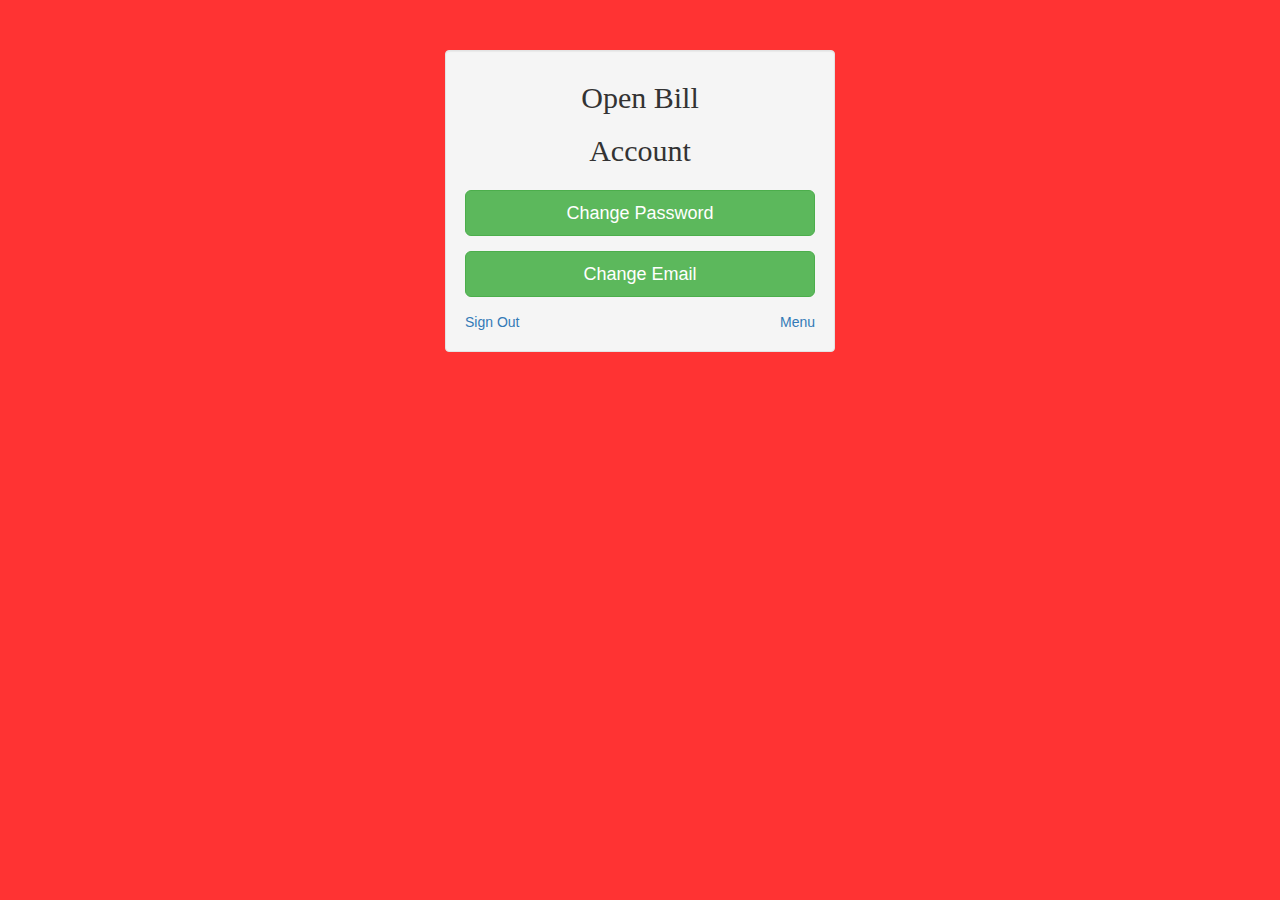
<file: account.html>
<!DOCTYPE html>
<html lang="en">
  <head>
    <meta charset="utf-8">
    <meta http-equiv="X-UA-Compatible" content="IE=edge">
    <meta name="viewport" content="width=device-width, initial-scale=1">
    <title>Account</title>

    <!-- Bootstrap -->
    <link href="css/bootstrap.min.css" rel="stylesheet">
      <link href="css/maincss.css" rel="stylesheet">

    <!-- HTML5 Shim and Respond.js IE8 support of HTML5 elements and media queries -->
    <!-- WARNING: Respond.js doesn't work if you view the page via file:// -->
    <!--[if lt IE 9]>
      <script src="https://oss.maxcdn.com/libs/html5shiv/3.7.0/html5shiv.js"></script>
      <script src="https://oss.maxcdn.com/libs/respond.js/1.4.2/respond.min.js"></script>
    <![endif]-->
  </head>
  <body>
    <div class="container">
    <div class="row login">
        <div class="col-md-4 col-md-offset-4 col-sm-6 col-sm-offset-3 well">
            <form role="form">
              <div class="form-group text-center">
                <div class="logo">
                    <p>Open Bill</p>
					<p>Account</p>
                </div>
              </div>
			  <div class="form-group">
                <a class="btn btn-default btn-lg btn-block btn-success"href="changepassword.html">Change Password</a>
              </div>
              <div class="form-group">
                <a class="btn btn-default btn-lg btn-block btn-success"href="changeemail.html">Change Email</a>
              </div>
              <div class="form-group last-row">
                <a href="menu.html" class="pull-right">Menu</a>
				<a href="logout.php" class="pull-left">Sign Out</a>
              </div>
            </form>
        </div>
    </div>
</div>

    <!-- jQuery (necessary for Bootstrap's JavaScript plugins) -->
    <script src="https://ajax.googleapis.com/ajax/libs/jquery/1.11.0/jquery.min.js"></script>
    <!-- Include all compiled plugins (below), or include individual files as needed -->
    <script src="js/bootstrap.min.js"></script>
  </body>
</html>
</file>
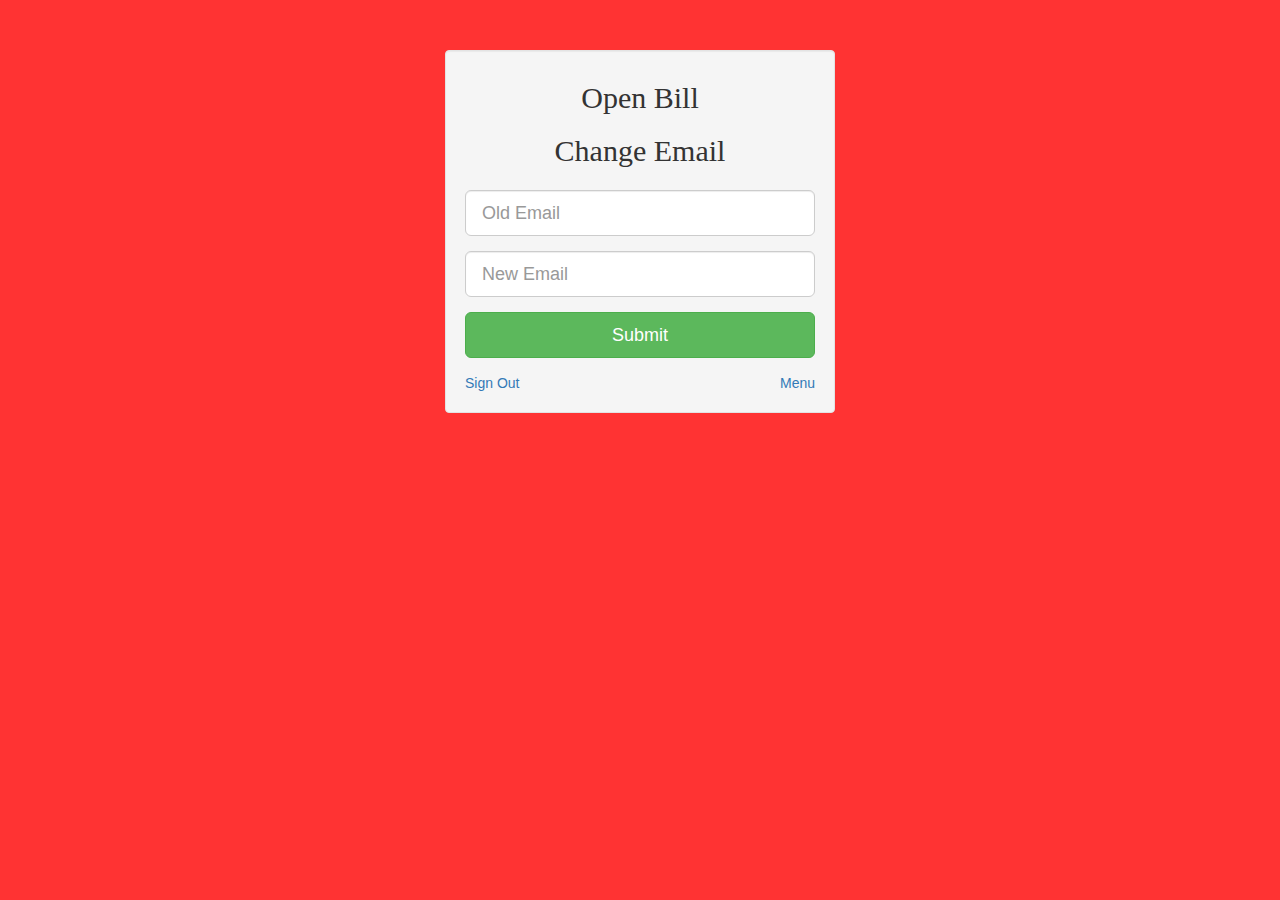
<file: changeemail.html>
<!DOCTYPE html>
<html lang="en">
  <head>
    <meta charset="utf-8">
    <meta http-equiv="X-UA-Compatible" content="IE=edge">
    <meta name="viewport" content="width=device-width, initial-scale=1">
    <title>Login</title>

    <!-- Bootstrap -->
    <link href="css/bootstrap.min.css" rel="stylesheet">
      <link href="css/maincss.css" rel="stylesheet">

    <!-- HTML5 Shim and Respond.js IE8 support of HTML5 elements and media queries -->
    <!-- WARNING: Respond.js doesn't work if you view the page via file:// -->
    <!--[if lt IE 9]>
      <script src="https://oss.maxcdn.com/libs/html5shiv/3.7.0/html5shiv.js"></script>
      <script src="https://oss.maxcdn.com/libs/respond.js/1.4.2/respond.min.js"></script>
    <![endif]-->


  </head>
  <body>
    <div class="container">
    <div class="row login">
        <div class="col-md-4 col-md-offset-4 col-sm-6 col-sm-offset-3 well">
            <form role="form">
              <div class="form-group text-center">
                <div class="logo">
                    <p>Open Bill</p>
					<p>Change Email</p>
                </div>
              </div>
              <div class="form-group">
                <input type="text" class="form-control input-lg" name="oldEmail" id="oldEmail" placeholder="Old Email">
              </div>
              <div class="form-group">
                <input type="text" class="form-control input-lg" name="newEmail" id="newEmail" placeholder="New Email">
              </div>
              <div class="form-group">
                <button type="submit" class="btn btn-default btn-lg btn-block btn-success">Submit</button>
              </div>
              <div class="form-group last-row">
                <a href="menu.html" class="pull-right">Menu</a>
				<a href="logout.php" class="pull-left">Sign Out</a>
              </div>
            </form>
        </div>
    </div>
</div>

    <!-- jQuery (necessary for Bootstrap's JavaScript plugins) -->
    <script src="https://ajax.googleapis.com/ajax/libs/jquery/1.11.0/jquery.min.js"></script>
    <!-- Include all compiled plugins (below), or include individual files as needed -->
    <script src="js/bootstrap.min.js"></script>
  </body>
</html>
</file>
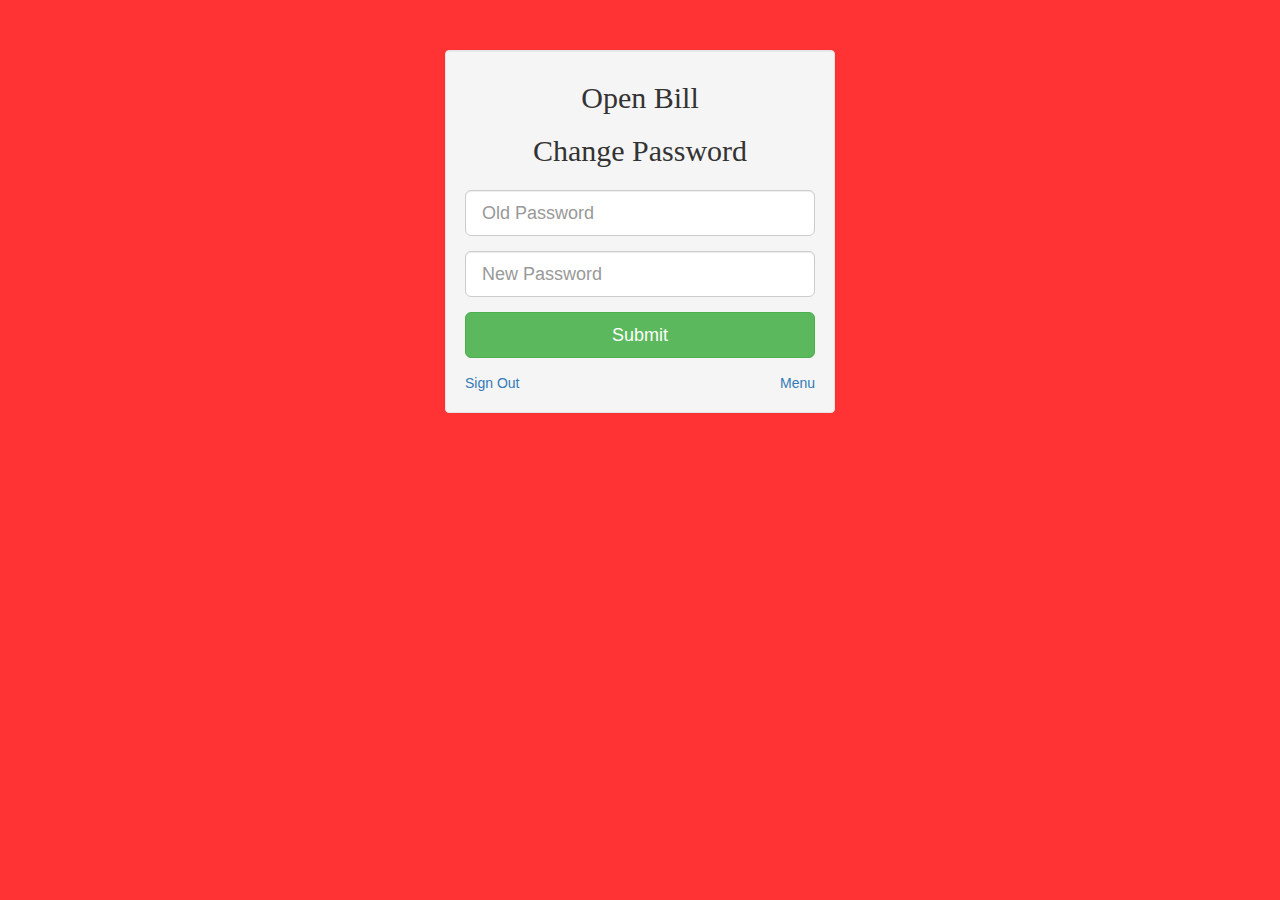
<file: changepassword.html>
<!DOCTYPE html>
<html lang="en">
  <head>
    <meta charset="utf-8">
    <meta http-equiv="X-UA-Compatible" content="IE=edge">
    <meta name="viewport" content="width=device-width, initial-scale=1">
    <title>Login</title>

    <!-- Bootstrap -->
    <link href="css/bootstrap.min.css" rel="stylesheet">
      <link href="css/maincss.css" rel="stylesheet">

    <!-- HTML5 Shim and Respond.js IE8 support of HTML5 elements and media queries -->
    <!-- WARNING: Respond.js doesn't work if you view the page via file:// -->
    <!--[if lt IE 9]>
      <script src="https://oss.maxcdn.com/libs/html5shiv/3.7.0/html5shiv.js"></script>
      <script src="https://oss.maxcdn.com/libs/respond.js/1.4.2/respond.min.js"></script>
    <![endif]-->


  </head>
  <body>
    <div class="container">
    <div class="row login">
        <div class="col-md-4 col-md-offset-4 col-sm-6 col-sm-offset-3 well">
            <form role="form">
              <div class="form-group text-center">
                <div class="logo">
                    <p>Open Bill</p>
					<p>Change Password</p>
                </div>
              </div>
              <div class="form-group">
                <input type="text" class="form-control input-lg" name="oldPassword" id="oldPassword" placeholder="Old Password">
              </div>
              <div class="form-group">
                <input type="text" class="form-control input-lg" name="newPassword" id="newPassword" placeholder="New Password">
              </div>
              <div class="form-group">
                <button type="submit" class="btn btn-default btn-lg btn-block btn-success">Submit</button>
              </div>
              <div class="form-group last-row">
                <a href="menu.html" class="pull-right">Menu</a>
				<a href="logout.php" class="pull-left">Sign Out</a>
              </div>
            </form>
        </div>
    </div>
</div>

    <!-- jQuery (necessary for Bootstrap's JavaScript plugins) -->
    <script src="https://ajax.googleapis.com/ajax/libs/jquery/1.11.0/jquery.min.js"></script>
    <!-- Include all compiled plugins (below), or include individual files as needed -->
    <script src="js/bootstrap.min.js"></script>
  </body>
</html>
</file>
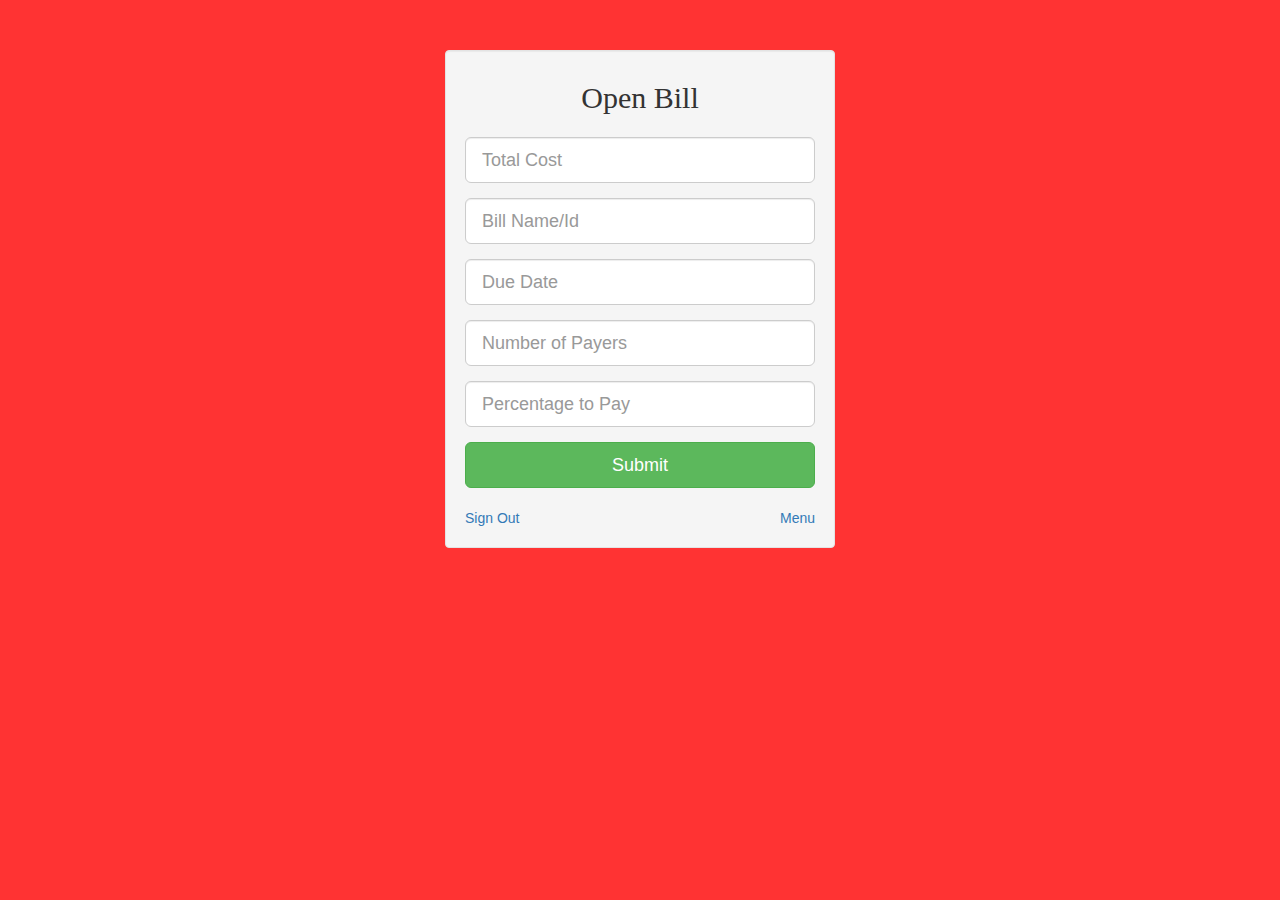
<file: createbill.html>
<!DOCTYPE html>
<html lang="en">
  <head>
    <meta charset="utf-8">
    <meta http-equiv="X-UA-Compatible" content="IE=edge">
    <meta name="viewport" content="width=device-width, initial-scale=1">
    <title>Create A Bill</title>

    <!-- Bootstrap -->
    <link href="css/bootstrap.min.css" rel="stylesheet">
      <link href="css/maincss.css" rel="stylesheet">

    <!-- HTML5 Shim and Respond.js IE8 support of HTML5 elements and media queries -->
    <!-- WARNING: Respond.js doesn't work if you view the page via file:// -->
    <!--[if lt IE 9]>
      <script src="https://oss.maxcdn.com/libs/html5shiv/3.7.0/html5shiv.js"></script>
      <script src="https://oss.maxcdn.com/libs/respond.js/1.4.2/respond.min.js"></script>
    <![endif]-->
  <script>

  function Validate(){

	  var cost = document.getElementById('totalCost');
	  var name = document.getElementById('billName');
	  var date = document.getElementById('dueDate');
	  var payers = document.getElementById('payers');
	  var percent = document.getElementById('percentage');

	 if (cost.value == ''){
		  alert('Please enter total cost of bill');
		  return false;
		  }
	 if (cost.value <= 0){
		  alert('Please enter an amount larger then 0 in Total Cost');
		  return false;
		  }
	 if (name.value == ''){
		  alert('Please enter a name for the bill');
		  return false;
		  }
	 if (date.value == ''){
		  alert('Please enter a date for the bill');
		  return false;
		  }
	 if (payers.value == ''){
		  alert('Please enter the number of people paying the bill');
		  return false;
		  }
	 if (payers.value <= 0){
		  alert('Please enter an amount larger then 0 in Payers');
		  return false;
		  }
	 if (percent.value == ''){
		  alert('Please enter the percentage each person will pay.');
		  return false;
		  }
	 if (percent.value <= 0){
		  alert('Please enter an amount larger then 0 in Percentage');
		  return false;
		  }
	 if (percent.value >= 101){
		  alert('Percentage can not be bigger then 100');
		  return false;
		  }

  }
  </script>


  </head>
  <body>
    <div class="container">
    <div class="row login">
        <div class="col-md-4 col-md-offset-4 col-sm-6 col-sm-offset-3 well">
              <div class="form-group text-center">
                <div class="logo">
                    <p>Open Bill</p>
                </div>
              </div>
              <form onsubmit="return Validate()" action="createBillConfirm.php" method="post" role="form">
              <div class="form-group">
                <input type="total cost" class="form-control input-lg" id="totalCost" name="totalCost" placeholder="Total Cost">
                </div>
            <div class="form-group">
                <input type="bill name" class="form-control input-lg" id="billName" name="billName" placeholder="Bill Name/Id">
           </div>
           <div class="form-group">
                <input type="due date" class="form-control input-lg" name="dueDate" id="dueDate" placeholder="Due Date">
               </div>
               <div class="form-group">
                <input type="Payers" class="form-control input-lg" name="payers" id="payers" placeholder="Number of Payers">
              </div>
              <div class="form-group">
                <input type="percentage" class="form-control input-lg" name="percentage" id="percentage" placeholder="Percentage to Pay">
             </div>
                <button type="submit" class="btn btn-default btn-lg btn-block btn-success">Submit</button>
                </form>
              <br/>
              <div class="form-group last-row">
                <a href="menu.html" class="pull-right">Menu</a>
				<a href="logout.php" class="pull-left">Sign Out</a>
              </div>
        </div>
    </div>
</div>

    <!-- jQuery (necessary for Bootstrap's JavaScript plugins) -->
    <script src="https://ajax.googleapis.com/ajax/libs/jquery/1.11.0/jquery.min.js"></script>
    <!-- Include all compiled plugins (below), or include individual files as needed -->
    <script src="js/bootstrap.min.js"></script>
  </body>
</html>
</file>
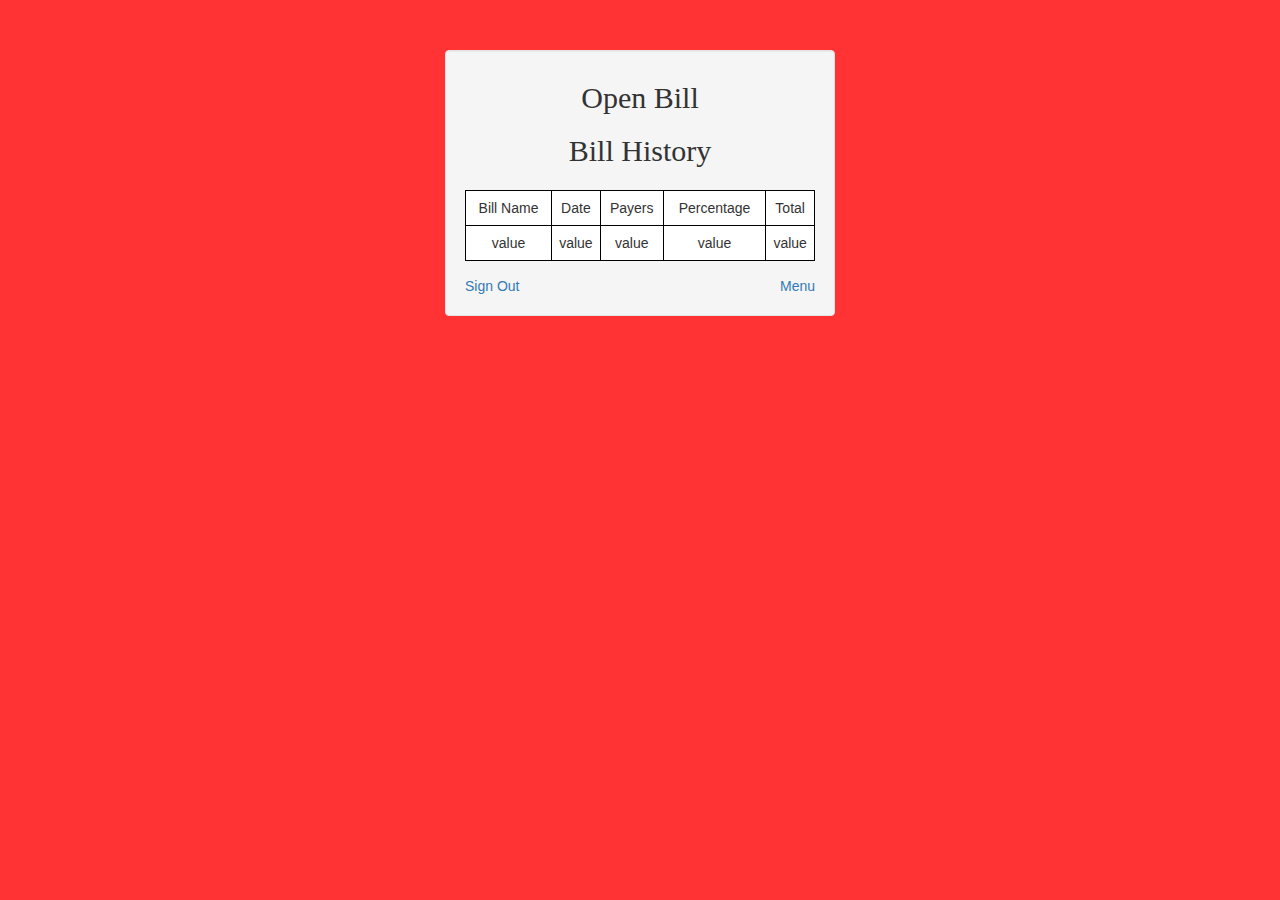
<file: history.html>
<?php

?>

<!DOCTYPE html>
<html lang="en">
  <head>
    <meta charset="utf-8">
    <meta http-equiv="X-UA-Compatible" content="IE=edge">
    <meta name="viewport" content="width=device-width, initial-scale=1">
    <title>Bill History</title>

    <!-- Bootstrap -->
    <link href="css/bootstrap.min.css" rel="stylesheet">
      <link href="css/maincss.css" rel="stylesheet">

    <!-- HTML5 Shim and Respond.js IE8 support of HTML5 elements and media queries -->
    <!-- WARNING: Respond.js doesn't work if you view the page via file:// -->
    <!--[if lt IE 9]>
      <script src="https://oss.maxcdn.com/libs/html5shiv/3.7.0/html5shiv.js"></script>
      <script src="https://oss.maxcdn.com/libs/respond.js/1.4.2/respond.min.js"></script>
    <![endif]-->
  </head>
  <body>
    <div class="container">
    <div class="row login">
        <div class="col-md-4 col-md-offset-4 col-sm-6 col-sm-offset-3 well">
            <form role="form">
              <div class="form-group text-center">
                <div class="logo">
                    <p>Open Bill</p>
					<p>Bill History</p>
                </div class="history">
				<table id="myTable">
				<tr>
					<td>Bill Name</td>
					<td>Date</td>
					<td>Payers</td>
					<td>Percentage</td>
					<td>Total</td>
				</tr>
				<tr>
					<td>value</td>
					<td>value</td>
					<td>value</td>
					<td>value</td>
					<td>value</td>
				</tr>
				</table>
				<div>
				
				</div>
              </div>
              <div class="form-group last-row">

                <a href="menu.html" class="pull-right">Menu</a>
				<a href="index.php" class="pull-left">Sign Out</a>
              </div>
            </form>
        </div>
    </div>
</div>

    <!-- jQuery (necessary for Bootstrap's JavaScript plugins) -->
    <script src="https://ajax.googleapis.com/ajax/libs/jquery/1.11.0/jquery.min.js"></script>
    <!-- Include all compiled plugins (below), or include individual files as needed -->
    <script src="js/bootstrap.min.js"></script>
  </body>
</html>
</file>
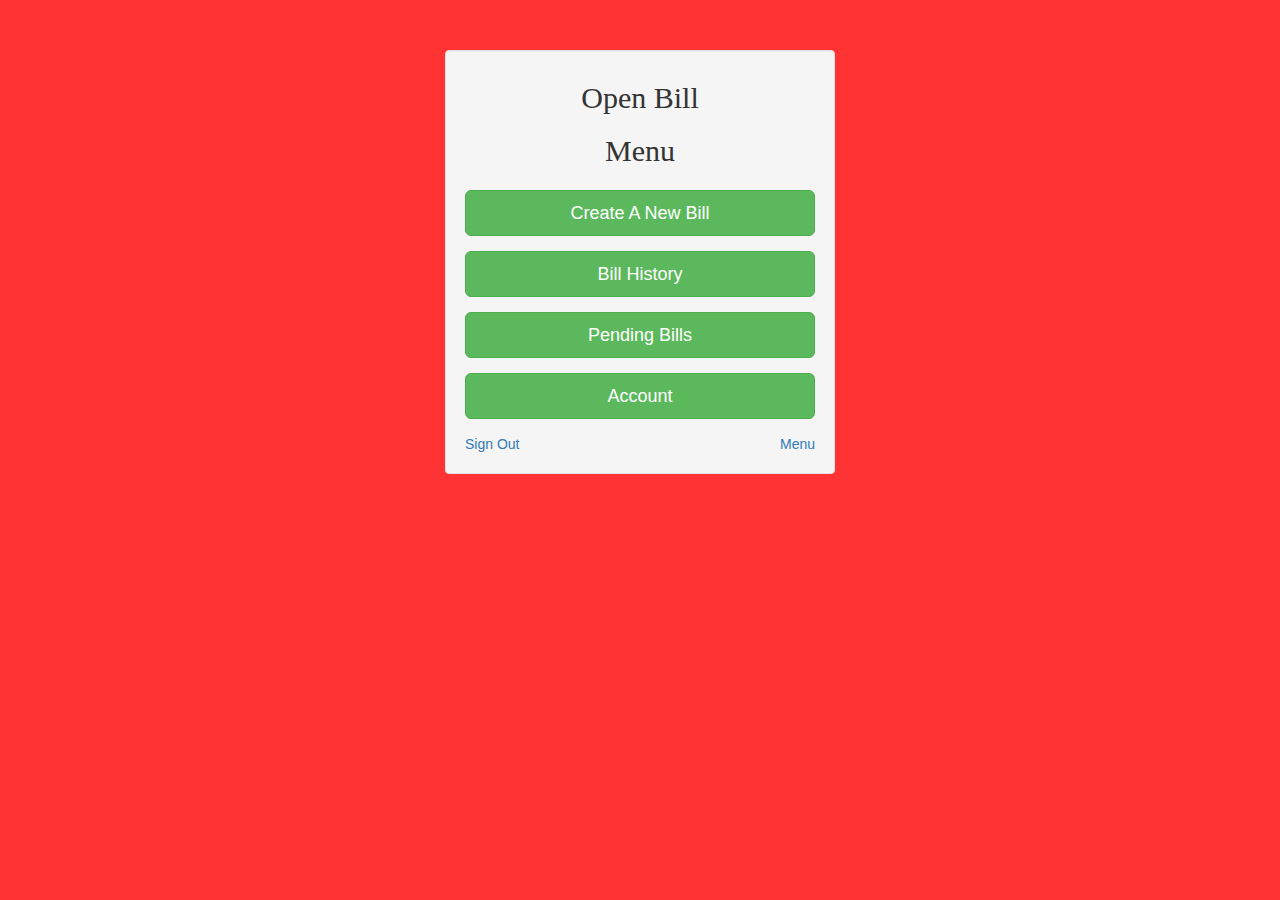
<file: menu.html>
<!DOCTYPE html>
<html lang="en">
  <head>
    <meta charset="utf-8">
    <meta http-equiv="X-UA-Compatible" content="IE=edge">
    <meta name="viewport" content="width=device-width, initial-scale=1">
    <title>Menu</title>

    <!-- Bootstrap -->
    <link href="css/bootstrap.min.css" rel="stylesheet">
      <link href="css/maincss.css" rel="stylesheet">

    <!-- HTML5 Shim and Respond.js IE8 support of HTML5 elements and media queries -->
    <!-- WARNING: Respond.js doesn't work if you view the page via file:// -->
    <!--[if lt IE 9]>
      <script src="https://oss.maxcdn.com/libs/html5shiv/3.7.0/html5shiv.js"></script>
      <script src="https://oss.maxcdn.com/libs/respond.js/1.4.2/respond.min.js"></script>
    <![endif]-->
  </head>
  <body>
    <div class="container">
    <div class="row login">
        <div class="col-md-4 col-md-offset-4 col-sm-6 col-sm-offset-3 well">
            <form role="form">
              <div class="form-group text-center">
                <div class="logo">
                    <p>Open Bill</p>
					<p>Menu</p>
                </div>
              </div>
              <div class="form-group">
                <a class="btn btn-default btn-lg btn-block btn-success"href="createbill.html">Create A New Bill</a>
              </div>
			  <div class="form-group">
                <a class="btn btn-default btn-lg btn-block btn-success"href="history.html">Bill History</a>
              </div>
			  <div class="form-group">
                <a class="btn btn-default btn-lg btn-block btn-success"href="pending.html">Pending Bills</a>
              </div>
			  <div class="form-group">
                <a class="btn btn-default btn-lg btn-block btn-success"href="account.html">Account</a>
              </div>
              <div class="form-group last-row">

                <a href="menu.html" class="pull-right">Menu</a>
				<a href="index.php" class="pull-left">Sign Out</a>
              </div>
            </form>
        </div>
    </div>
</div>

    <!-- jQuery (necessary for Bootstrap's JavaScript plugins) -->
    <script src="https://ajax.googleapis.com/ajax/libs/jquery/1.11.0/jquery.min.js"></script>
    <!-- Include all compiled plugins (below), or include individual files as needed -->
    <script src="js/bootstrap.min.js"></script>
  </body>
</html>
</file>
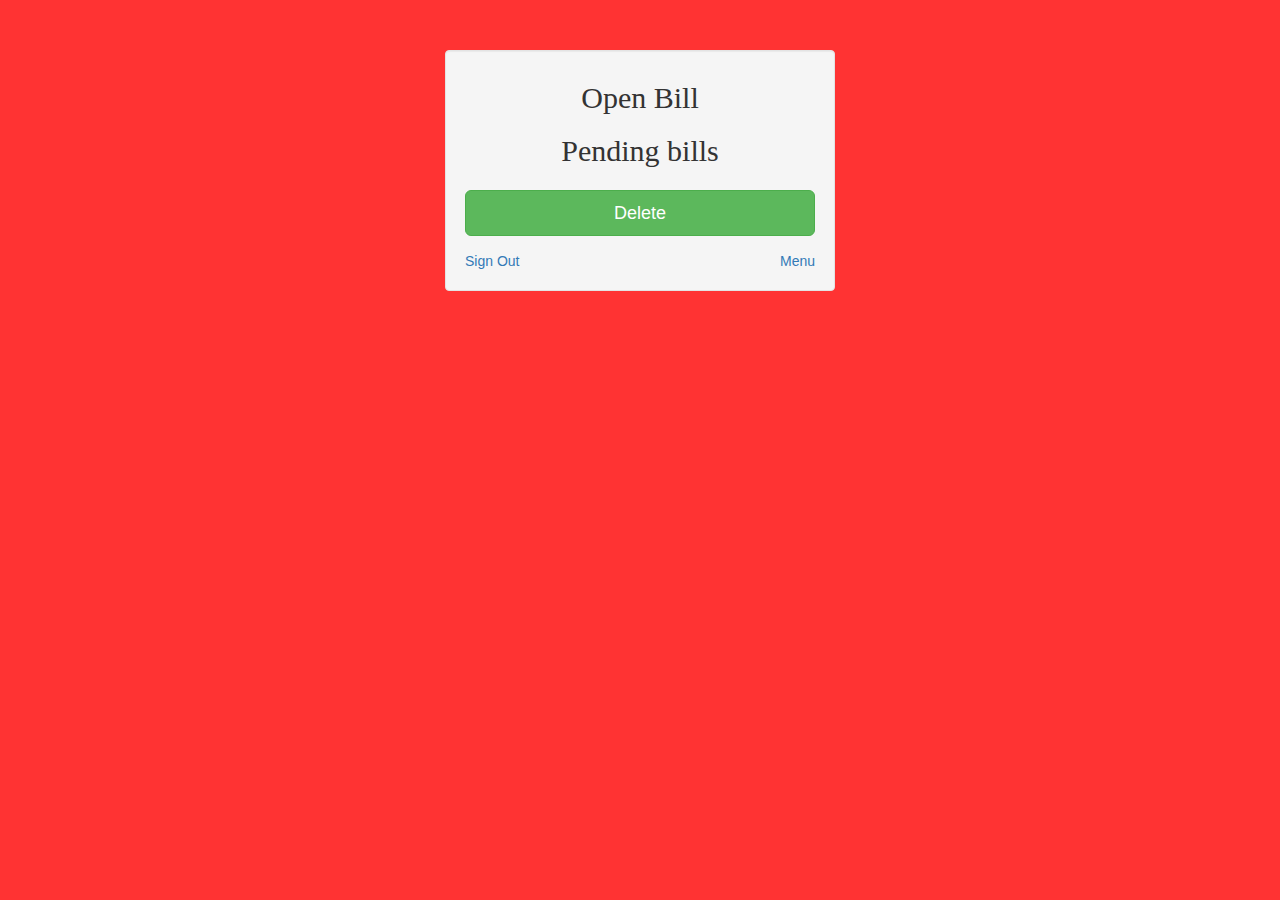
<file: pending.html>
<!DOCTYPE html>
<html lang="en">
  <head>
    <meta charset="utf-8">
    <meta http-equiv="X-UA-Compatible" content="IE=edge">
    <meta name="viewport" content="width=device-width, initial-scale=1">
    <title>Pending Bills</title>

    <!-- Bootstrap -->
    <link href="css/bootstrap.min.css" rel="stylesheet">
      <link href="css/maincss.css" rel="stylesheet">

    <!-- HTML5 Shim and Respond.js IE8 support of HTML5 elements and media queries -->
    <!-- WARNING: Respond.js doesn't work if you view the page via file:// -->
    <!--[if lt IE 9]>
      <script src="https://oss.maxcdn.com/libs/html5shiv/3.7.0/html5shiv.js"></script>
      <script src="https://oss.maxcdn.com/libs/respond.js/1.4.2/respond.min.js"></script>
    <![endif]-->
  </head>
  <body>
    <div class="container">
    <div class="row login">
        <div class="col-md-4 col-md-offset-4 col-sm-6 col-sm-offset-3 well">
            <form role="form">
              <div class="form-group text-center">
                <div class="logo">
                    <p>Open Bill</p>
					<p>Pending bills</p>
                </div>
              </div>
			  <div class="form-group">
                <a class="btn btn-default btn-lg btn-block btn-success"href="account.html">Delete </a>
              </div>
              <div class="form-group last-row">

                <a href="menu.html" class="pull-right">Menu</a>
				<a href="index.php" class="pull-left">Sign Out</a>
              </div>
            </form>
        </div>
    </div>
</div>

    <!-- jQuery (necessary for Bootstrap's JavaScript plugins) -->
    <script src="https://ajax.googleapis.com/ajax/libs/jquery/1.11.0/jquery.min.js"></script>
    <!-- Include all compiled plugins (below), or include individual files as needed -->
    <script src="js/bootstrap.min.js"></script>
  </body>
</html>
</file>
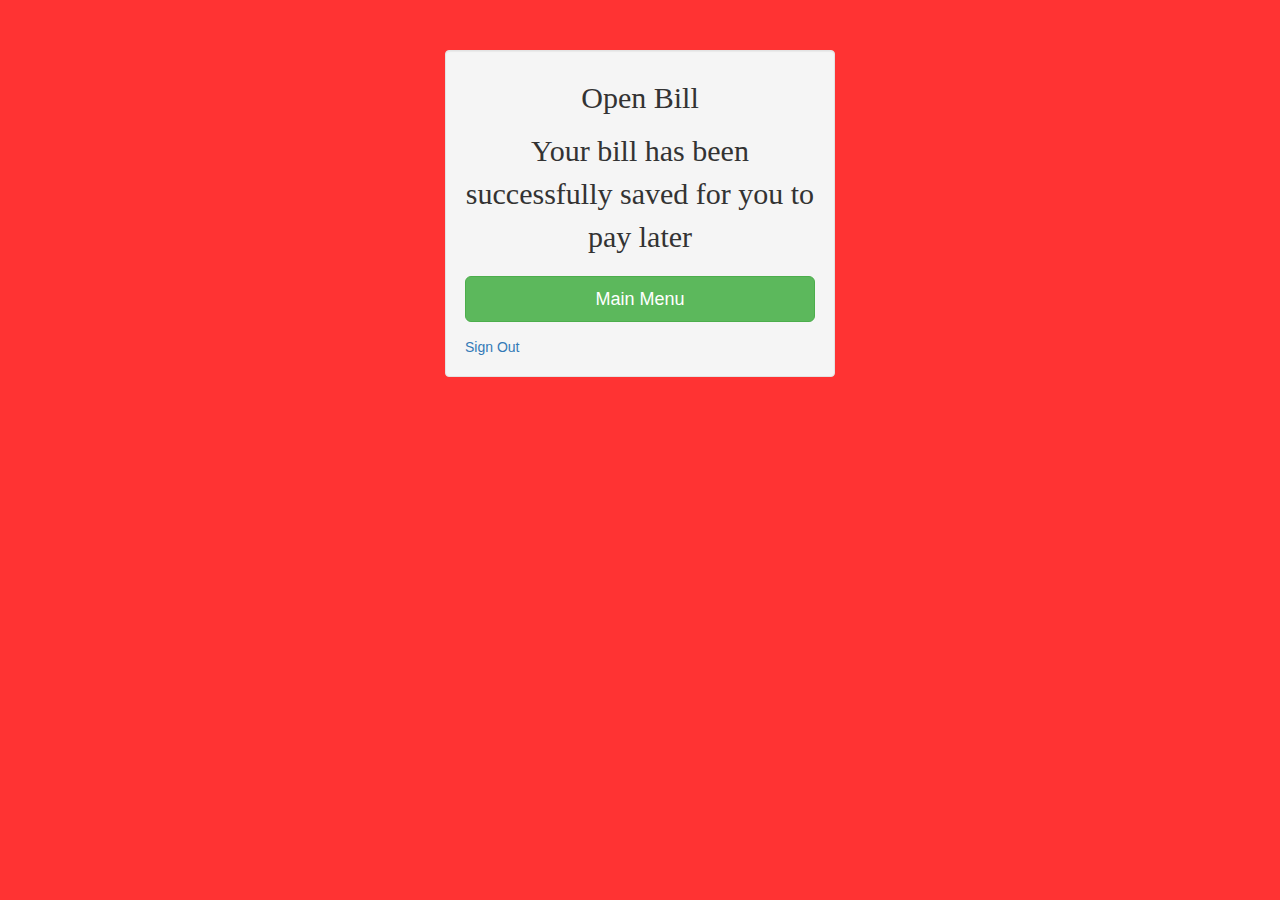
<file: savebill.html>
<!DOCTYPE html>
<html lang="en">
  <head>
    <meta charset="utf-8">
    <meta http-equiv="X-UA-Compatible" content="IE=edge">
    <meta name="viewport" content="width=device-width, initial-scale=1">
    <title>Save Bill</title>

    <!-- Bootstrap -->
    <link href="css/bootstrap.min.css" rel="stylesheet">
      <link href="css/maincss.css" rel="stylesheet">

    <!-- HTML5 Shim and Respond.js IE8 support of HTML5 elements and media queries -->
    <!-- WARNING: Respond.js doesn't work if you view the page via file:// -->
    <!--[if lt IE 9]>
      <script src="https://oss.maxcdn.com/libs/html5shiv/3.7.0/html5shiv.js"></script>
      <script src="https://oss.maxcdn.com/libs/respond.js/1.4.2/respond.min.js"></script>
    <![endif]-->
  </head>
  <body>
    <div class="container">
    <div class="row login">
        <div class="col-md-4 col-md-offset-4 col-sm-6 col-sm-offset-3 well">
            <form role="form">
              <div class="form-group text-center">
                <div class="logo">
                    <p>Open Bill</p>
					<p>Your bill has been successfully saved for you to pay later<p>
                </div>
              </div>
			  <div class="form-group">
                <a class="btn btn-default btn-lg btn-block btn-success"href="menu.html">Main Menu</a>
              </div>
			  <div class="form-group last-row">
				<a href="index.php" class="pull-left">Sign Out</a>
              </div>

            </form>
        </div>
    </div>
</div>

    <!-- jQuery (necessary for Bootstrap's JavaScript plugins) -->
    <script src="https://ajax.googleapis.com/ajax/libs/jquery/1.11.0/jquery.min.js"></script>
    <!-- Include all compiled plugins (below), or include individual files as needed -->
    <script src="js/bootstrap.min.js"></script>
  </body>
</html>
</file>
<file: css/maincss.css>
.login {
    margin-top:50px;
}
.set-logo {
    background:#fff;
    color:#ddd;
    border-radius:500%;
    padding:11px;
    font-size:108px;
    border: solid #ddd 14px;
}
.logo {
    margin-top:2% ;
    margin-bottom:5%;
}

.last-row {
    margin-bottom:0px;
}

.checklabel {
    font-weight:100;
}

body{
    background-color: #ff3333;
}

p{
	font-family: "Times New Roman", Times, serif;
	font-size: 30px;
}
table{
	width:100%;
	
}
table, td {
	text-align: center;
	float: center;
    border: 1px solid black;
	background: white;
	padding:2%;
}
</file>
